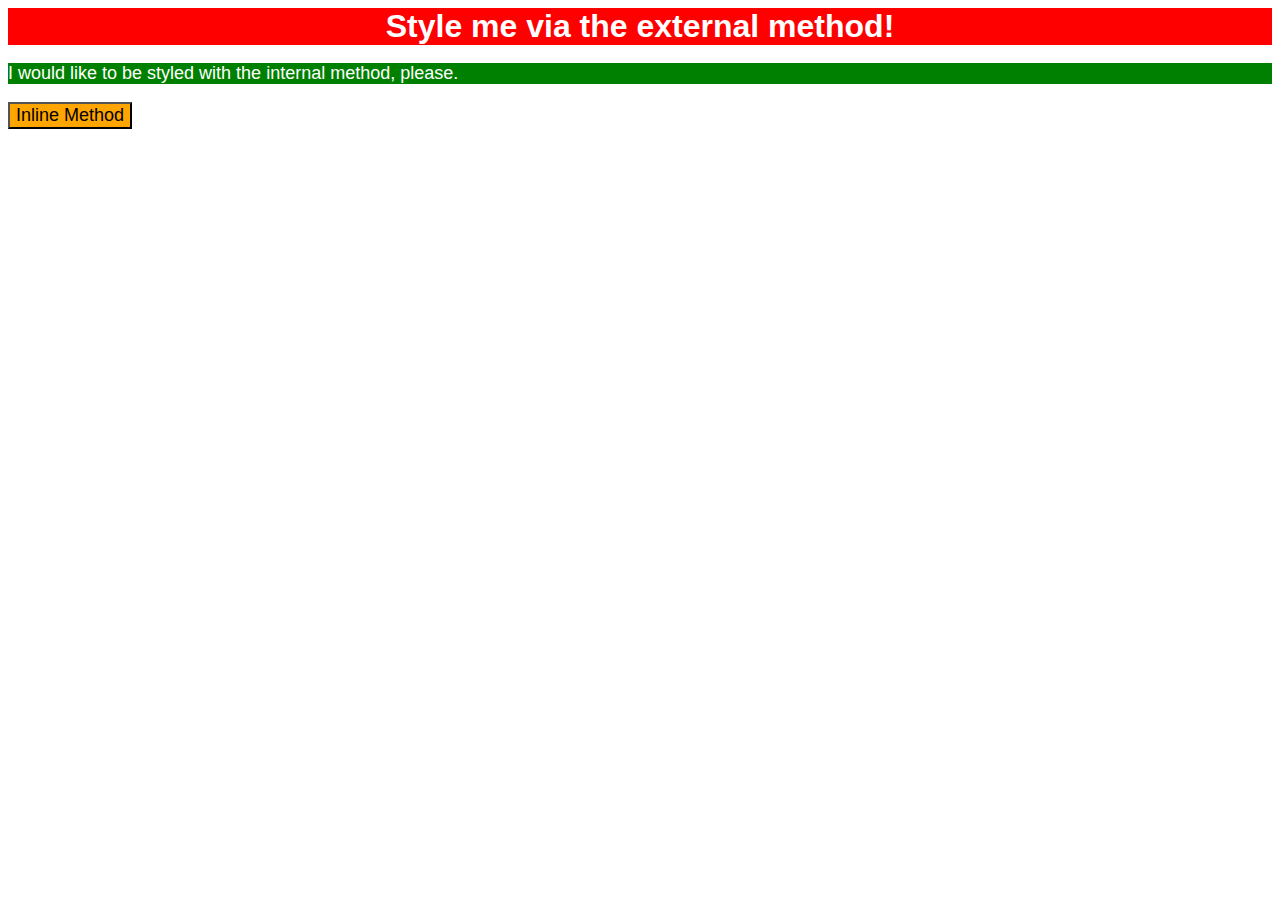
<file: foundations/01-css-methods/index.html>
<!DOCTYPE html>
<html lang="en">
<head>
  <meta charset="UTF-8">
  <meta http-equiv="X-UA-Compatible" content="IE=edge">
  <meta name="viewport" content="width=device-width, initial-scale=1.0">
  <link rel="stylesheet" href="./exercise1style.css">
  <style>
    p{
      background-color: green;
      color:white;      
      font-size:18px;
    }
  </style>
  <title>Methods for Adding CSS</title>
</head>
<body>
  <div>Style me via the external method!</div>
  <p>I would like to be styled with the internal method, please.</p>
  <button style="background-color:orange;color:black;font-size:18px;">Inline Method</button>
</body>
</html>
</file>
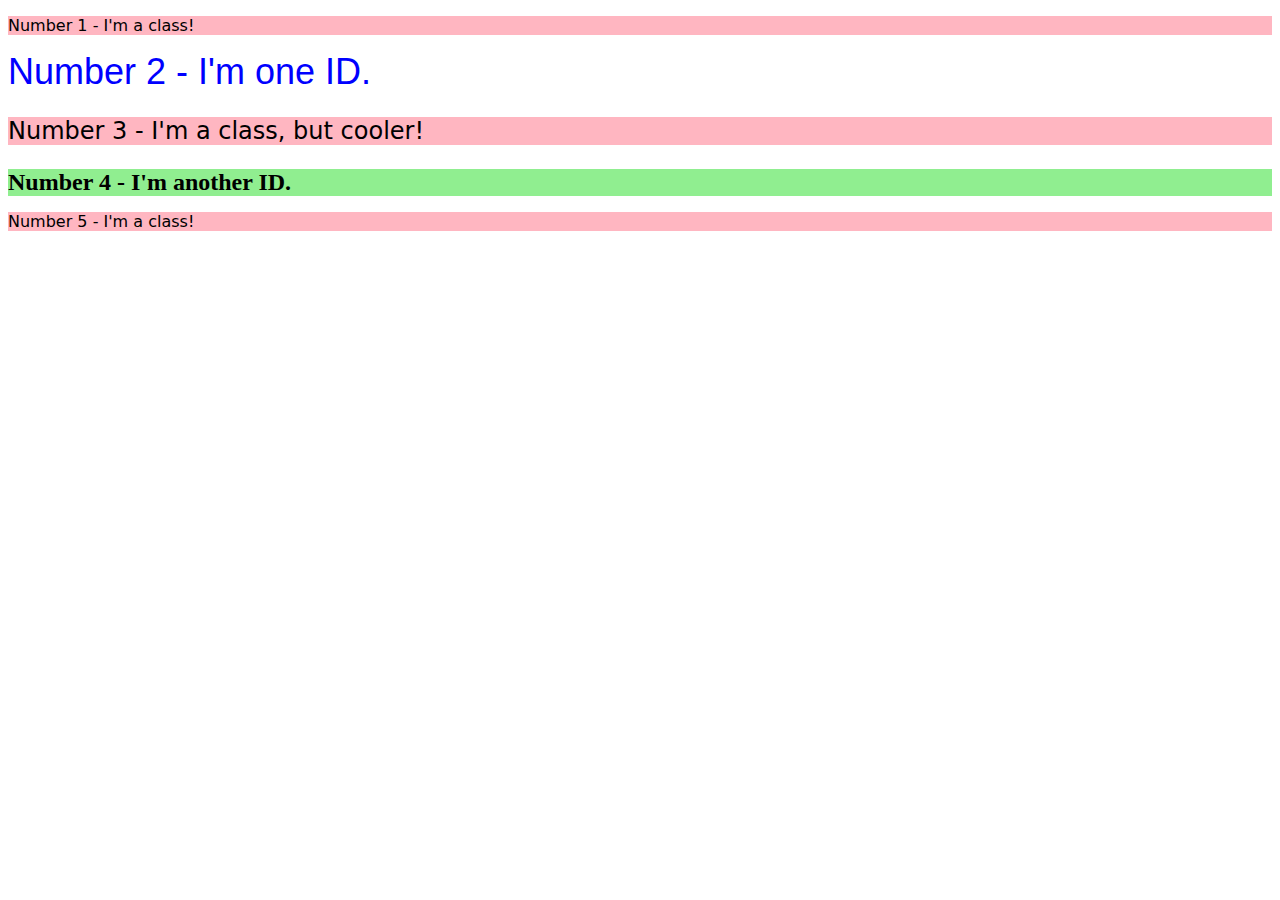
<file: foundations/02-class-id-selectors/index.html>
<!DOCTYPE html>
<html lang="en">
<head>
  <meta charset="UTF-8">
  <meta http-equiv="X-UA-Compatible" content="IE=edge">
  <meta name="viewport" content="width=device-width, initial-scale=1.0">
  <title>Class and ID Selectors</title>
  <link rel="stylesheet" href="style.css">
</head>
<body>
  <p class="MainText">Number 1 - I'm a class!</p>
  <div id="BlueText">Number 2 - I'm one ID.</div>
  <p class="MainText FancyText">Number 3 - I'm a class, but cooler!</p>
  <div id="GreenBG">Number 4 - I'm another ID.</div>
  <p class="MainText">Number 5 - I'm a class!</p>
</body>
</html>
</file>
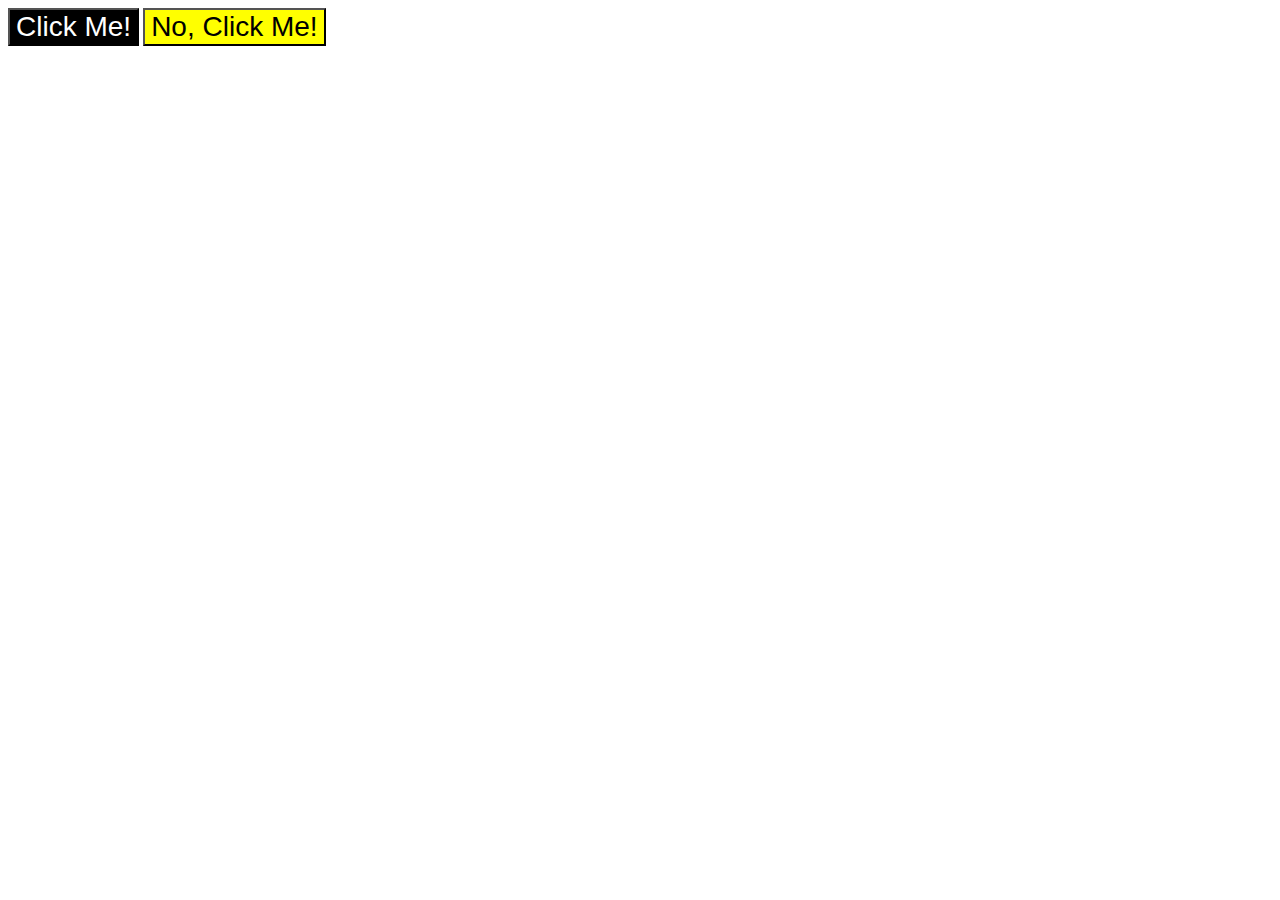
<file: foundations/03-grouping-selectors/index.html>
<!DOCTYPE html>
<html lang="en">
<head>
  <meta charset="UTF-8">
  <meta http-equiv="X-UA-Compatible" content="IE=edge">
  <meta name="viewport" content="width=device-width, initial-scale=1.0">
  <title>Grouping Selectors</title>
  <link rel="stylesheet" href="style.css">
</head>
<body>
  <button class = "FirstClass">Click Me!</button>
  <button class = "SecondClass">No, Click Me!</button>
</body>
</html>
</file>
<file: foundations/01-css-methods/exercise1style.css>
/* Wildcard isn't ideal; this is just to declare a global typeface and to avoid using internal css methods. */
* {
    font-family: 'Helvetica Neue', Tahoma, Verdana, 'Segoe UI', 'Open Sans', sans-serif;
}
div {
    background-color: red;
    color: white;    
    font-size: 32px;
    font-weight: bold;
    text-align: center;
}
</file>
<file: foundations/02-class-id-selectors/style.css>
.MainText {
    background-color: lightpink;
    color: black;
    font-family: Verdana, DejaVu Sans, sans-serif;
    font-size: medium;
}
.MainText.FancyText {
    font-size: 24px;
}
#BlueText {
    color: blue;
    font-family: 'Franklin Gothic Medium', 'Arial Narrow', Arial, sans-serif;
    font-size: 36px;
}
#GreenBG{
    background-color :lightgreen;
    font-size: 24px;
    font-weight: bold;
}
</file>
<file: foundations/03-grouping-selectors/style.css>
.FirstClass, .SecondClass {
    font-family: Helvetica, 'Times New Roman', sans-serif;
    font-size: 28px;
}

.FirstClass {
    background-color: black;
    color: white;    
}
.SecondClass {
    background-color: yellow;
    color: black;
}
</file>
